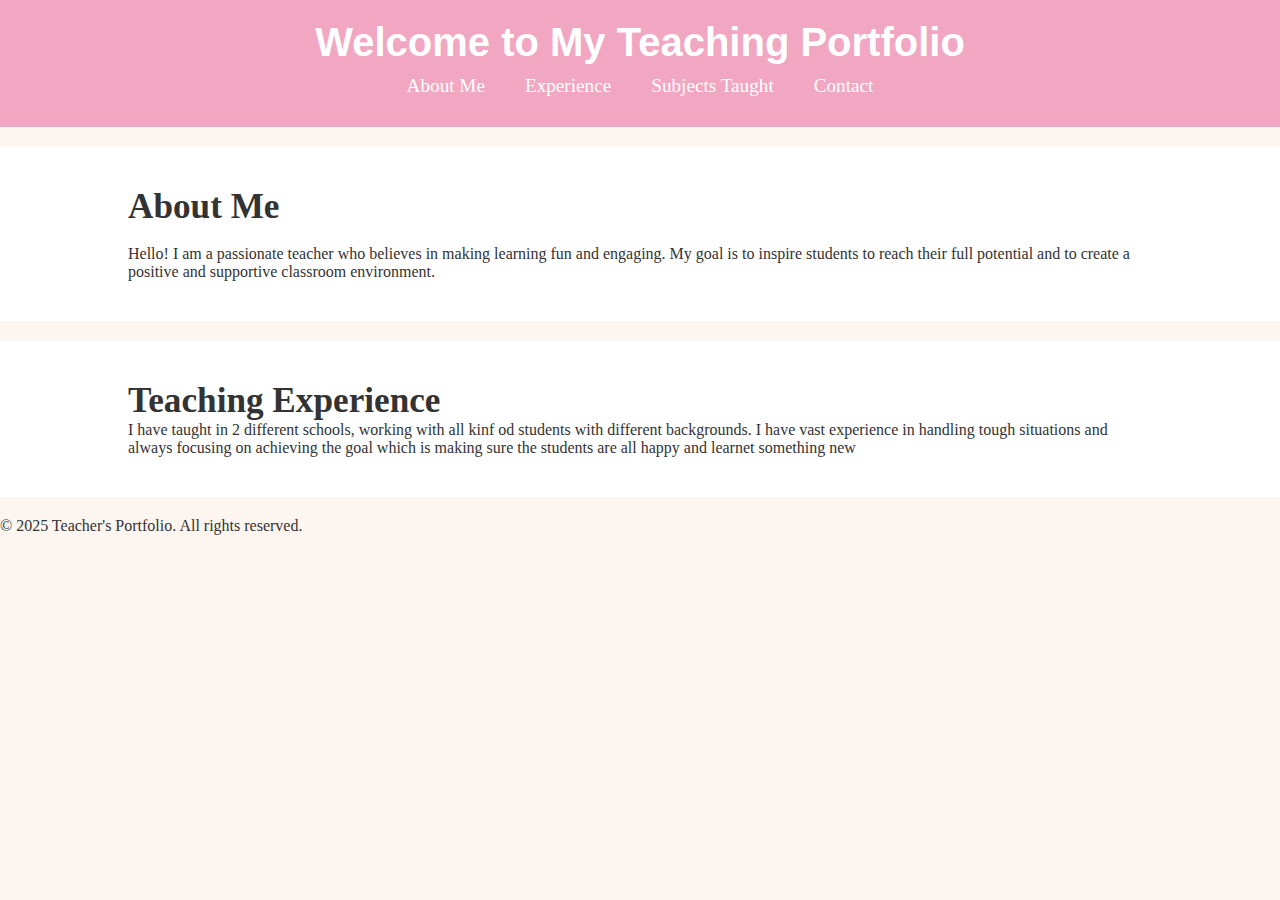
<file: index.html>
<!DOCTYPE html>
<html lang="en">
  <head>
    <meta charset="UTF-8" />
    <meta name="viewport" content="width=device-width, initial-scale=1.0" />
    <title>Teacher's Portfolio</title>
    <link rel="stylesheet" href="style.css" />
  </head>

  <body>
    <header>
      <div class="container">
        <h1>Welcome to My Teaching Portfolio</h1>
        <nav>
          <ul>
            <li><a href="./about.html">About Me</a></li>
            <li><a href="./experiance.html">Experience</a></li>
            <li><a href="./subject taught.html">Subjects Taught</a></li>
            <li><a href="./contact.html">Contact</a></li>
          </ul>
        </nav>
      </div>
    </header>

    <section id="about" class="section">
      <div class="container">
        <h2>About Me</h2>
        <div class="profile">
          <!-- Placeholder for the photo -->
        </div>
        <br />
        <p>
          Hello! I am a passionate teacher who believes in making learning fun
          and engaging. My goal is to inspire students to reach their full
          potential and to create a positive and supportive classroom
          environment.
        </p>
      </div>
    </section>

    <section id="experience" class="section">
      <div class="container">
        <h2>Teaching Experience</h2>
        <p>
          I have taught in 2 different schools, working with all kinf od
          students with different backgrounds. I have vast experience in
          handling tough situations and always focusing on achieving the goal
          which is making sure the students are all happy and learnet something
          new
          <!-- Continue your content here -->
        </p>
      </div>
    </section>

    <footer>
      <p>&copy; 2025 Teacher's Portfolio. All rights reserved.</p>
    </footer>
  </body>
</html>
</file>
<file: style.css>
/* General Reset */
* {
  margin: 0;
  padding: 0;
  box-sizing: border-box;
}

body {
  font-family: "Georgia", serif;
  background-color: #fdf6f0; /* Light peach background */
  color: #333;
}

.container {
  width: 80%;
  margin: 0 auto;
}

header {
  background-color: #f1a7c1; /* Light pink */
  color: white;
  padding: 20px 0;
}

header h1 {
  text-align: center;
  font-size: 2.5rem;
  font-family: "Arial", sans-serif;
}

nav ul {
  display: flex;
  justify-content: center;
  list-style: none;
  padding: 10px 0;
}

nav ul li {
  margin: 0 20px;
}

nav ul li a {
  color: white;
  text-decoration: none;
  font-size: 1.2rem;
}

nav ul li a:hover {
  text-decoration: underline;
  font-weight: bold;
}

/* Section Styles */
.section {
  padding: 40px 0;
  background-color: white;
  margin: 20px 0;
}

h2 {
  font-size: 2.2rem;
  color: ;
}
</file>
